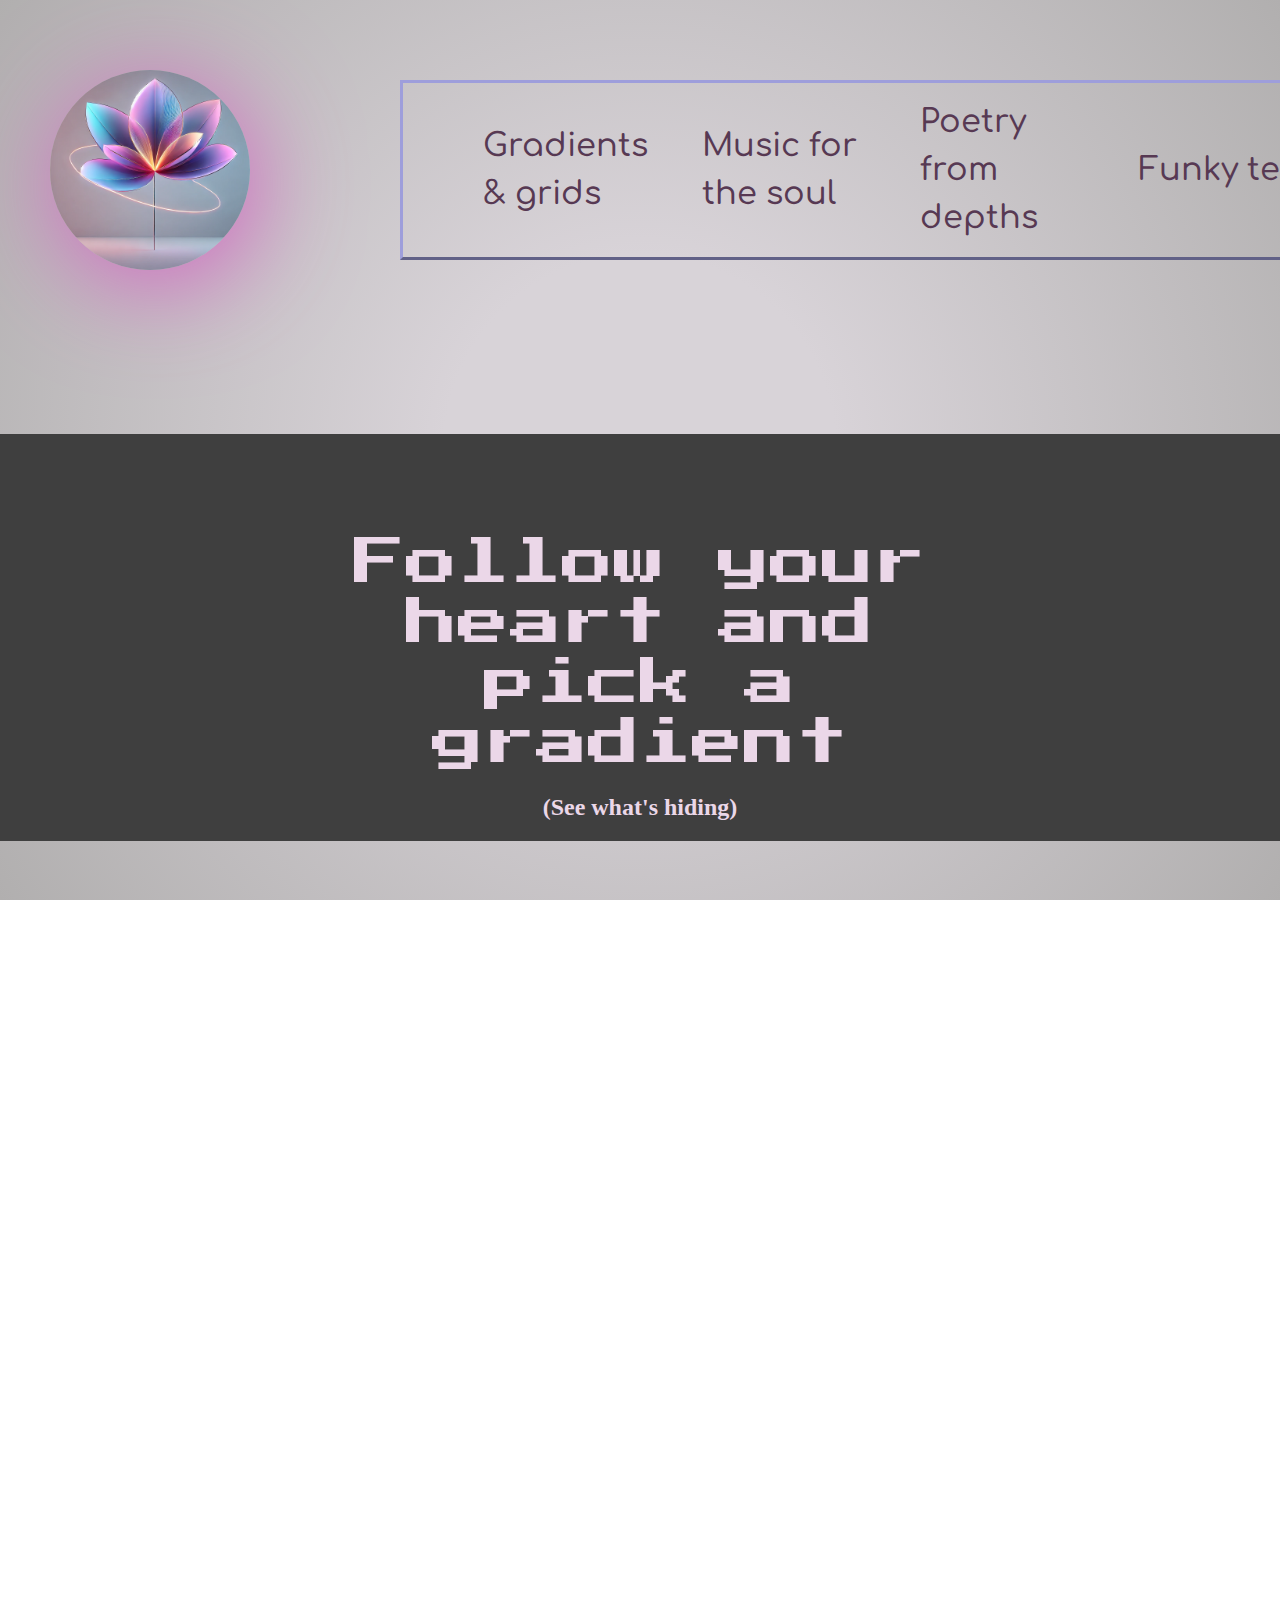
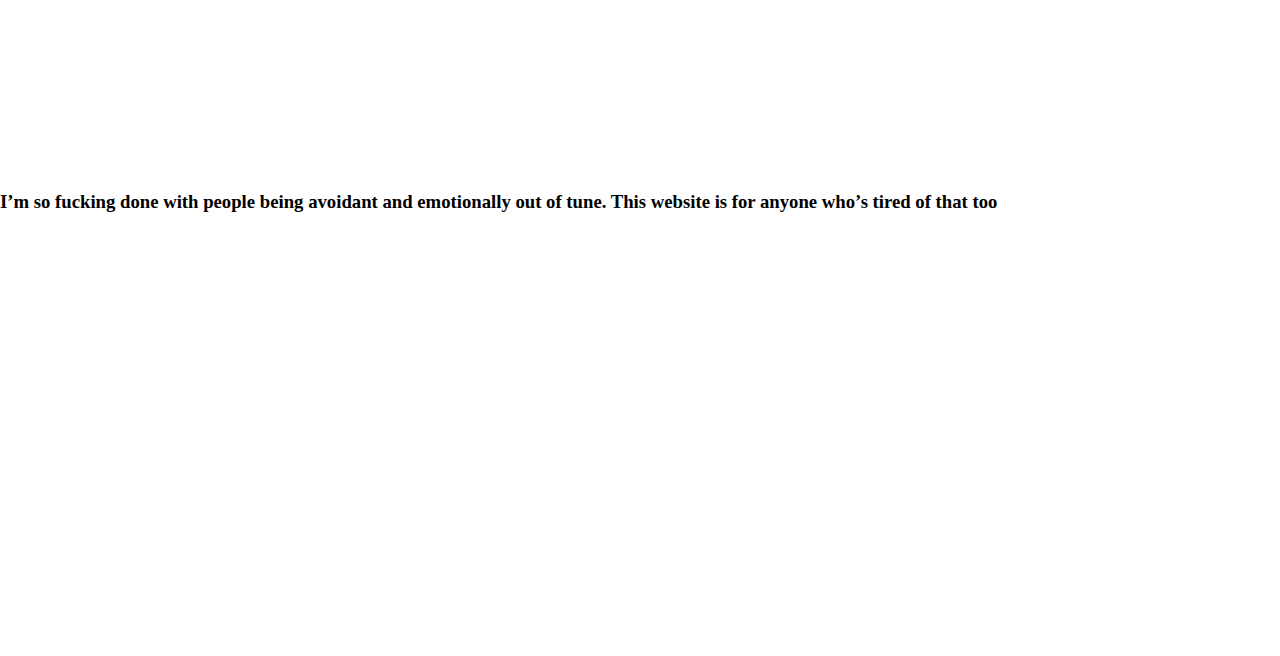
<file: index.html>
<!DOCTYPE html>
<html lang="en">
    <head>
        <meta charset="UTF-8">
        <meta name="viewport" content="width=device-width, initial-scale=1.0">
        <meta name="description" content="CSS Cheat sheet practice">
        <meta name="keywords" content="HTML, CSS, JavaScript">
        <meta name="author" content="Andrea">
        <title>CSS Cheat Sheet</title>
        <link rel="stylesheet" type="text/css" href="Styles/style.css">
        <link rel="stylesheet" href="Styles/normalize.css">
        <link rel="icon" href="Images/moon-icon.png">
        <link rel="stylesheet" href="Styles/fonts.css">
         <title>Just 4 fun</title>
    </head>
           
    <body>
        <header>
                <img src="Images/techflower.webp" alt="technicolor flower" class="header__nav-logo">
                <nav>
                <ul class="header__nav-list">
                  <li class="header__nav-list-item"><a class="header__nav-list-item-link" href="#gradients">Gradients & grids</a></li>
                  <li class="header__nav-list-item"><a class="header__nav-list-item-link" href="#music">Music for the soul</a></li>
                  <li class="header__nav-list-item"><a class="header__nav-list-item-link" href="#poetry">Poetry from depths</a></li>
                  <li class="header__nav-list-item"><a class="header__nav-list-item-link" href="#test">Funky test</a></li>
              </ul>
          </nav>
      </header>
  
      <main>
          <section class="section__gradients" id="gradients">
            <div class="section__gradients-grid">
              <h1 class="section__gradients-title">Follow your heart and pick a gradient</h1>
              <h2 class="section__gradient-subtitle">(See what's hiding)</h2>
              <div class="section__gradients-container">
               <article class="section__gradients-item"></article>
               <article class="section__gradients-item"></article>
               <article class="section__gradients-item"></article>
               <article class="section__gradients-item"></article>
               <article class="section__gradients-item"></article>
               <article class="section__gradients-item"></article>
              </div>
            </div>
          </section>
            <section></section>
            <section></section>
<footer>
  <h3>I’m so fucking done with people being avoidant and emotionally out of tune. This website is for anyone who’s tired of that too</h3></footer>
        </main>
        </body>
        </html>
</file>
<file: Styles/style.css>
* {
 width: 100%;
  height: 100%;
  box-sizing: border-box;
}

body {
  height: 100vh;
  width: 100%;
  display: flex;
  flex-direction: column;
  justify-content: center;
  background-image: radial-gradient(circle, #d8d3d8 25%, #b1afaf 100%);
  background-size: cover;
  background-repeat: no-repeat;
  background-position: center;
}

header {
  display: flex;
  width: 100%;
  justify-content: center;
}

.header__nav-list {
  display: flex; 
  list-style: none;
  max-height: 180px;
  max-width: 1300px;
  border: outset rgb(158, 158, 219);
  margin: 80px 50px 0 50px;
  gap: 30px;
  padding-left: 80px;

}

.header__nav-list-item {
  font-family: "Comfortaa", sans-serif;
  font-size: 2rem;
  line-height: 3rem;
  font-weight: 500;
  align-content: center;
  justify-content: center;
}

.header__nav-list-item-link:hover {
  color: rgb(222, 91, 218);
}

.header__nav-list-item-link:visited {
  color: rgb(102, 92, 248);
}

.header__nav-list-item-link {
  text-decoration: none;
  color: #573953;
}

.header__nav-logo {
  width: 200px;
  height: 200px;
  border-radius: 50%;
  margin: 70px 100px 0 50px;
  box-shadow: 7px 15px 100px #d265c2;
}

.section__gradients {
  display: flex;
  flex-direction: column;
  align-content: center;
  justify-content: center;
  width: 100%;
  height: auto;
  background-color: rgb(63, 63, 63);
}

.section__gradients-title {
  font-family: "Press Start 2P", sans-serif;
  font-size: 52px;
  line-height: 24p;
  font-weight: normal;
  text-align: center;
  color: #ebd7e8;
  max-width: 50%;
  margin: 0 auto;
  padding-top: 100px;
}

.section__gradient-subtitle {
    text-align: center;
    color: #ebd7e8;

}

.section__gradients_grid {
  width: 100%;
  height: auto;
  display: grid;

}
</file>
<file: Styles/fonts.css>
@import url('https://fonts.googleapis.com/css2?family=Boldonse&family=Comfortaa:wght@300..700&family=Noto+Sans:ital,wght@0,100..900;1,100..900&family=Press+Start+2P&family=Raleway:ital,wght@0,100..900;1,100..900&family=Rock+Salt&display=swap');

/*Boldonse

Comfortaa

Noto Sans

Press Start 2P

Raleway

Rock Salt
</file>
